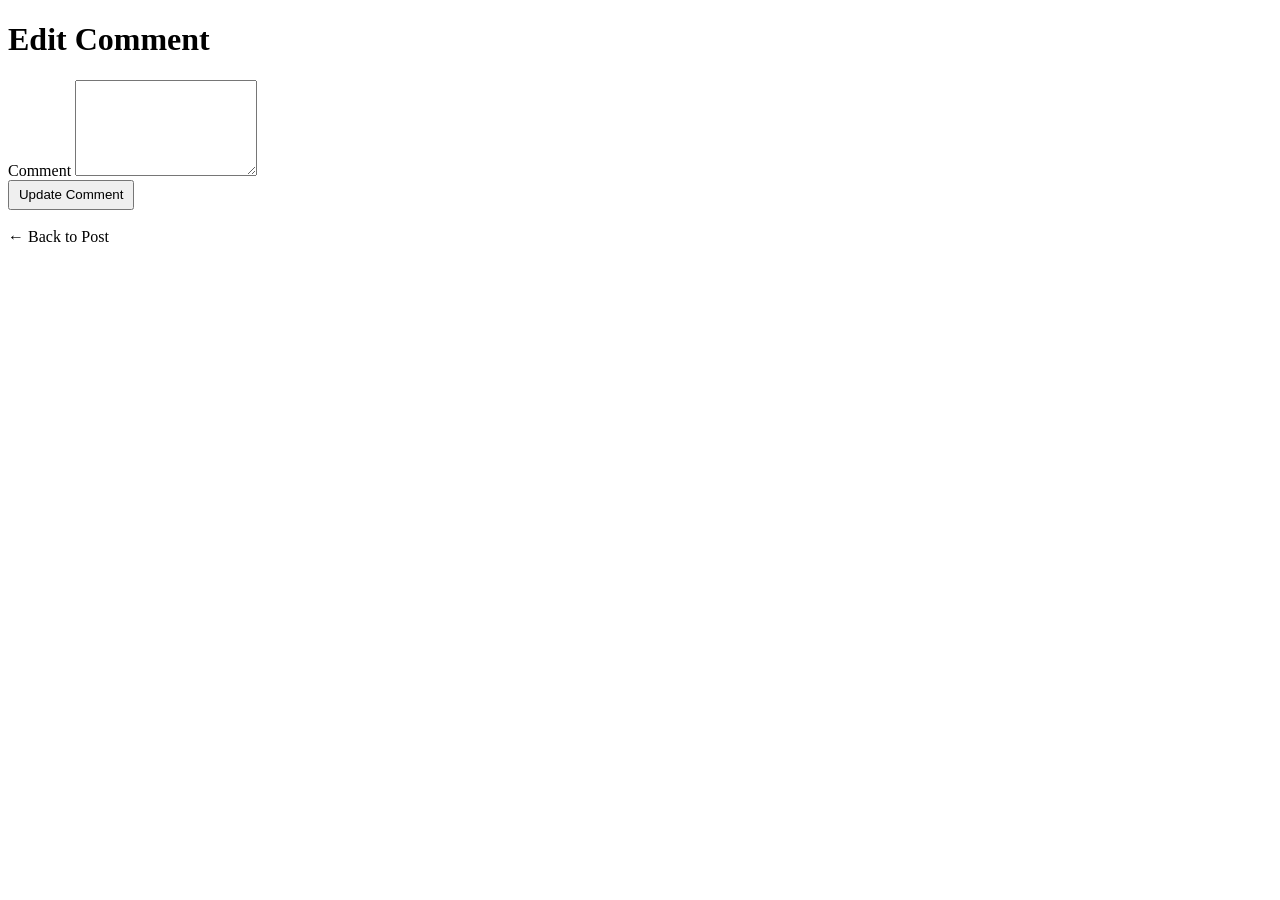
<file: src/main/resources/templates/edit-comment.html>
<!DOCTYPE html>
<html lang="en" xmlns:th="http://www.thymeleaf.org">

<head>
    <meta charset="UTF-8">
    <meta name="viewport" content="width=device-width, initial-scale=1.0">

    <title>Edit Comment</title>
    <link rel="stylesheet" th:href="@{/css/comments.css}">
</head>
<body>
<div class="comment-page">
    <div class="comment-container">
        <h1>Edit Comment</h1>
        <form th:action="@{/posts/{postId}/comments/{commentId}/edit(
                            postId=${postId},
                            commentId=${comment.id})}" method="post" class="comment-form">
            <div class="form-group">
                <label for="comment">Comment</label>
                <textarea id="comment"
                          name="comment" rows="6" required
                          th:text="${comment.comment}">
                </textarea>
            </div>
            <button type="submit" style="width: 10%;height: 30px">
                Update Comment
            </button>
        </form>
        <br>
        <a th:href="@{/posts/{id}(id=${postId})}"
           class="back-link">
            ← Back to Post
        </a>
    </div>
</div>
</body>
</html>
</file>
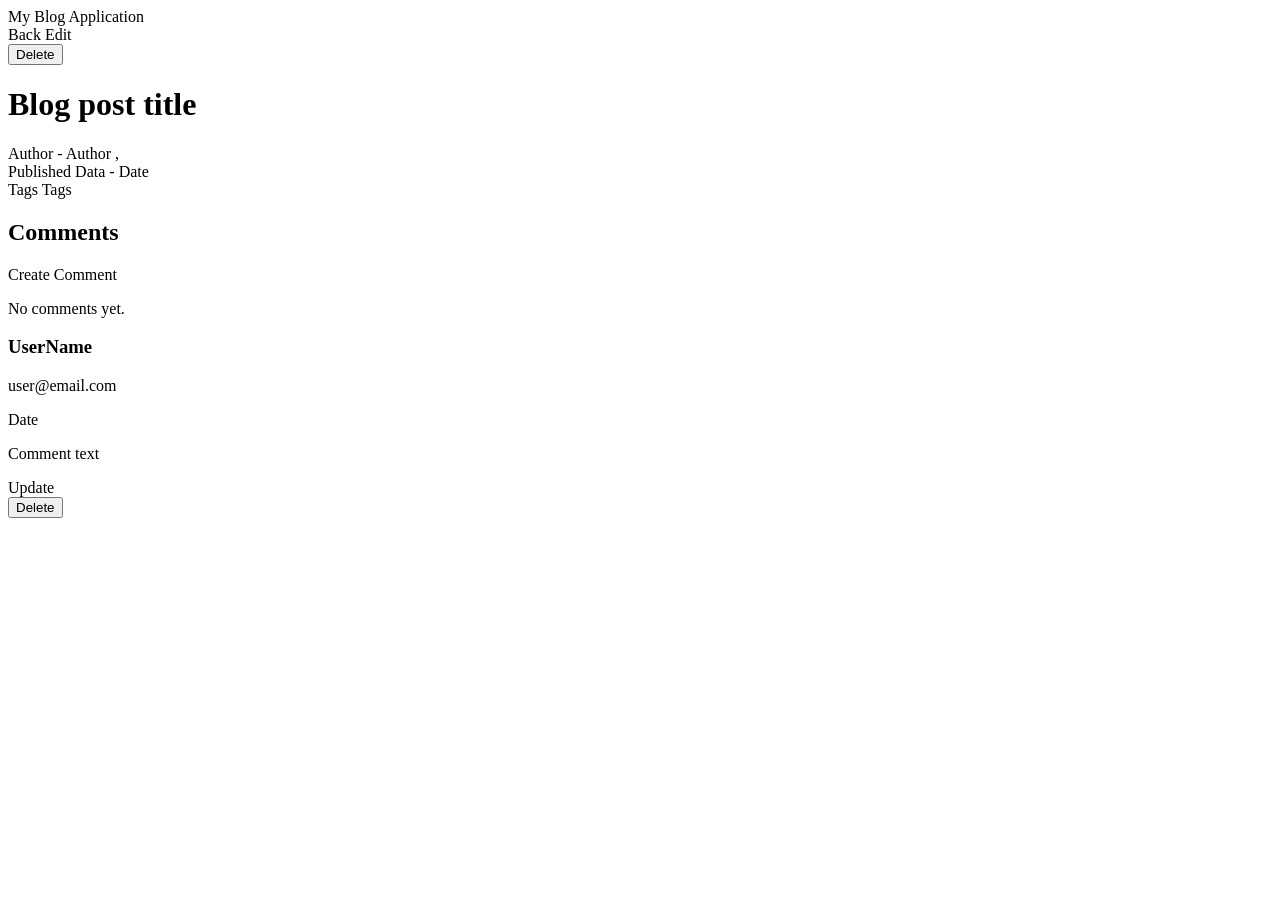
<file: src/main/resources/templates/post.html>
<!DOCTYPE html>
<html lang="en" xmlns:th="http://www.thymeleaf.org"
      xmlns:sec="http://www.thymeleaf.org/extras/spring-security">
<head>
    <meta charset="UTF-8">
    <meta name="viewport" content="width=device-width, initial-scale=1.0">

    <title>My Blog Application</title>

    <link rel="stylesheet" th:href="@{/css/post.css}">
</head>

<body>
<div class="page-container">

    <header class="app-header">

        <div class="app-name">My Blog Application</div>

        <div class="user-block">

<!--            <a th:href="@{/login}" sec:authorize="!isAuthenticated()" class="login">Login</a>-->

<!--            <a th:href="@{/logout}" sec:authorize="isAuthenticated()" class="login">Logout</a>-->

            <a th:href="@{/posts}" class="login">Back</a>

            <a th:href="@{/posts/{id}/edit(id=${post.id})}" class="login"
               th:if="${#authorization.expression('hasRole(''ADMIN'')')
                        or @postSecurity.isOwner(post.id,#authentication)}">Edit
            </a>


            <div th:if="${#authorization.expression('hasRole(''ADMIN'')')
                        or @postSecurity.isOwner(post.id,#authentication)}">

                <form th:action="@{/posts/{id}/delete(id=${post.id})}" method="post"
                    onsubmit="return confirm('Are you sure you want to delete this post?');">

                    <input type="hidden" th:name="${_csrf.parameterName}"
                           th:value="${_csrf.token}"/>
                    <button type="submit" class="login" >Delete</button>

                </form>

            </div>

        </div>

    </header>
    <main class="blog-post">

        <h1 class="post-title" th:text="${post.title}">Blog post title</h1>

        <div class="post-info">

            <span>Author -</span>

            <span th:text="${post.author}">Author</span>

            <span>, </span><br>

            <span>Published Data -</span>

            <span th:text="${post.publishedAt==null?'-':
                        #temporals.format(post.publishedAt,'dd/MM/yyyy HH:mm a')}">Date</span>
        </div>
        <div class="post-content" th:text="${post.content}"></div>
    </main>
    <div class="post-tags">
        Tags
        <span class="tag" th:text="${post.tags}">Tags</span>
    </div>
    <div class="tag-comment">
        <div class="post-comment">
            <div class="comment-header">
                <h2>Comments</h2>
                <a th:href="@{/posts/{id}/comment(id=${post.id})}"
                   class="create-comment-btn">Create Comment</a>
            </div>
            <div class="no-comments" th:if="${#lists.isEmpty(post.comments)}">
                <p>No comments yet.</p>
            </div>
            <div class="comments-list" th:unless="${#lists.isEmpty(post.comments)}">
                <div class="comment" th:each="comment : ${post.comments}">
                    <div class="comment-top">
                        <div>
                            <h3 th:text="${comment.name}">UserName</h3>
                            <p class="comment-email" th:text="${comment.email}">user@email.com</p>
                        </div>
                        <span class="comment-date" th:text="${#temporals.format(comment.createdAt,'dd/MM/yyyy HH:mm a')}">Date
                        </span>
                    </div>
                    <p class="comment-text" th:text="${comment.comment}">Comment text</p>
                    <div class="comment-actions" th:if="${#authorization.expression('hasRole(''ADMIN'')')
                                or @postSecurity.isOwner(post.id,#authentication)}">
                        <a th:href="@{/posts/{postId}/comments/{commentId}/edit(
                                postId=${post.id},commentId=${comment.id})}"
                           class="update-comment">Update</a>
                        <form th:action="@{/posts/{postId}/comments/{commentId}/delete(
                                    postId=${post.id},
                                    commentId=${comment.id})}" method="post"
                              onsubmit="return confirm('Are you sure you want to delete this comment?');"
                              th:if="${#authorization.expression('hasRole(''ADMIN'')')
                                    or @postSecurity.isOwner(post.id,#authentication)}">
                            <button type="submit" class="delete-comment">Delete</button>
                        </form>
                    </div>
                </div>
            </div>
        </div>
    </div>
</div>
</body>
</html>
</file>
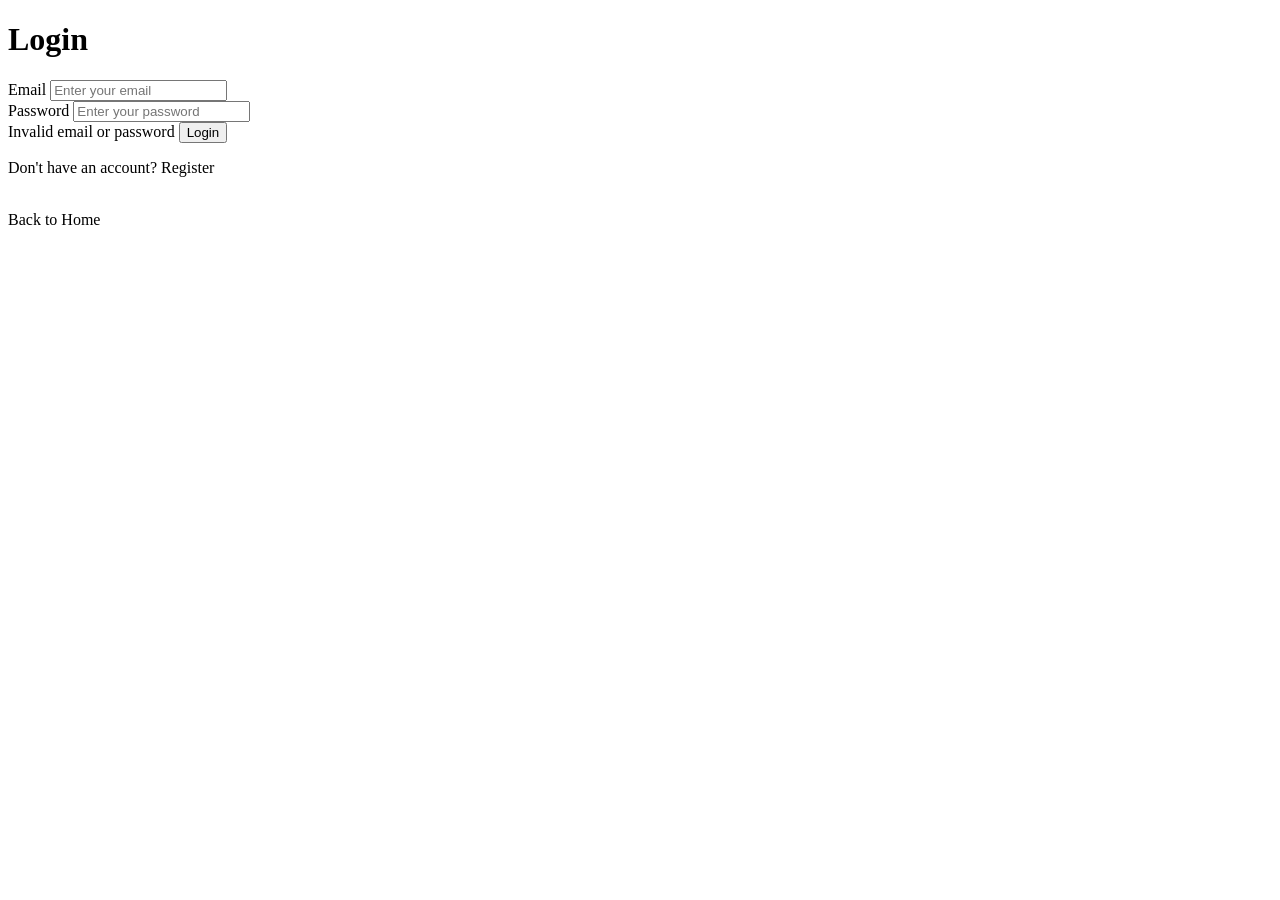
<file: src/main/resources/templates/user-login.html>
<!DOCTYPE html>
<html lang="en" xmlns:th="http://www.thymeleaf.org">
<head>
    <meta charset="UTF-8">
    <meta name="viewport" content="width=device-width, initial-scale=1.0">
    <title>Login</title>
    <link rel="stylesheet" th:href="@{/css/users.css}">
</head>
<body>
<div class="login-container">
    <h1>Login</h1>
    <form th:action="@{/login}" method="post">
        <input type="hidden" th:name="${_csrf.parameterName}"
               th:value="${_csrf.token}"/>
        <div class="form-group">
            <label for="email">Email</label>
            <input type="email" id="email" name="email"
                    placeholder="Enter your email" required>
        </div>
        <div class="form-group">
            <label for="password">Password</label>
            <input type="password" id="password" name="password"
                    placeholder="Enter your password" required>
        </div>
        <span th:if="${param.error}" class="error-message">Invalid email or password</span>
        <button type="submit">Login</button>
    </form>
    <p class="login-link">
        Don't have an account? <a th:href="@{/register}">Register</a>
    </p>
    <br>
    <a th:href="@{/}" class="login-link">Back to Home</a>
</div>
</body>
</html>
</file>
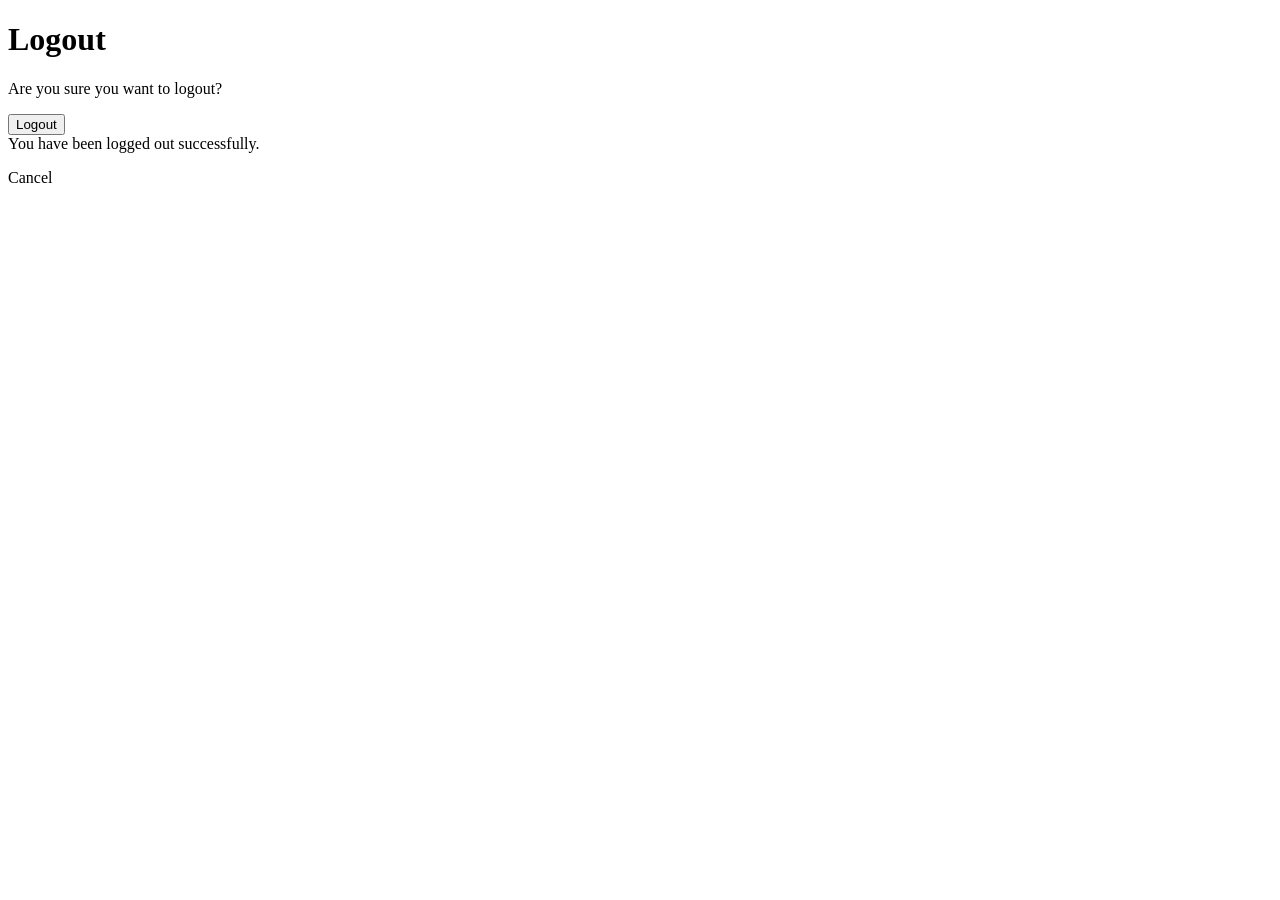
<file: src/main/resources/templates/user-logout.html>
<!DOCTYPE html>
<html lang="en" xmlns:th="http://www.thymeleaf.org"
      xmlns:sec="http://www.thymeleaf.org/extras/spring-security">
<head>
    <meta charset="UTF-8">
    <meta name="viewport" content="width=device-width, initial-scale=1.0">
    <title>Logout</title>
    <link rel="stylesheet" th:href="@{/css/users.css}">
</head>
<body>
<div class="login-container">
    <h1>Logout</h1>
    <p class="logout-message">Are you sure you want to logout?</p>
    <form th:action="@{/logout}" method="post" sec:authorize="isAuthenticated()">
        <input type="hidden" th:name="${_csrf.parameterName}"
               th:value="${_csrf.token}">
        <button type="submit">Logout</button>
    </form>
    <div th:if="${param.logout}">
        You have been logged out successfully.
    </div>
    <p class="login-link"><a th:href="@{/posts}">Cancel</a></p>
</div>
</body>
</html>
</file>
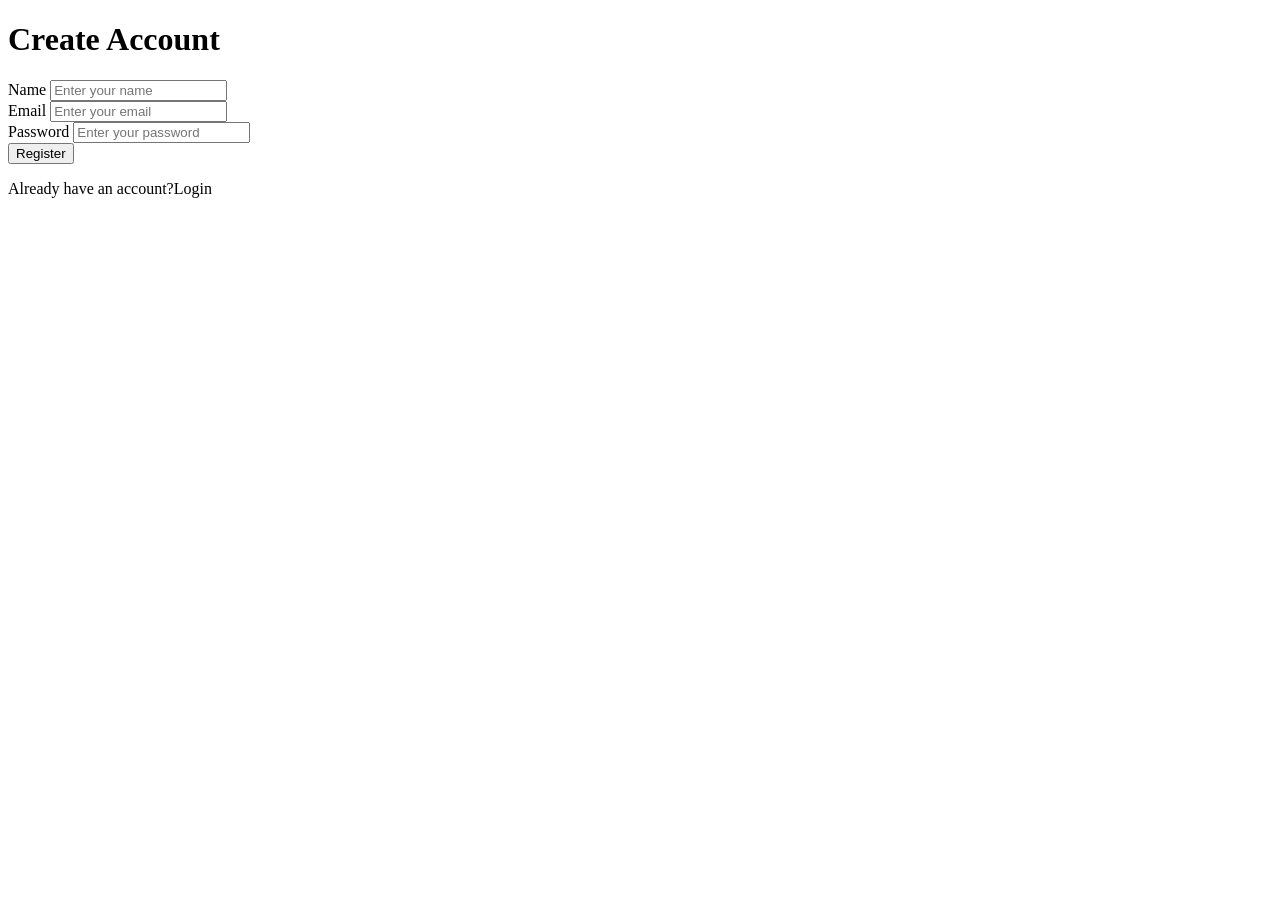
<file: src/main/resources/templates/user-register.html>
<!DOCTYPE html>
<html lang="en" xmlns:th="http://www.thymeleaf.org">
<head>
    <meta charset="UTF-8">
    <meta name="viewport" content="width=device-width, initial-scale=1.0">
    <title>Register</title>
    <link rel="stylesheet" th:href="@{/css/users.css}">
</head>
<body>
<div class="register-container">
    <h1>Create Account</h1>
    <form th:action="@{/register}" method="post" th:object="${user}">
        <div class="form-group">
            <label for="name">Name</label>
            <input type="text" id="name"
                    placeholder="Enter your name" required th:field="*{name}">
            <span class="error-message" th:if="${#fields.hasErrors('name')}"
                    th:errors="*{name}"></span>
        </div>
        <div class="form-group">
            <label for="email">Email</label>
            <input type="email" id="email" th:field="*{email}"
                    placeholder="Enter your email" required>
            <span class="error-message" th:if="${#fields.hasErrors('email')}"
                  th:errors="*{email}"></span>
        </div>
        <div class="form-group">
            <label for="password">Password</label>
            <input type="password" id="password"
                    name="password" placeholder="Enter your password"
                    required>
            <span class="error-message" th:if="${#fields.hasErrors('password')}"
                  th:errors="*{password}"></span>
        </div>
        <button type="submit">Register</button>
    </form>
    <p class="login-link">Already have an account?<a th:href="@{/login}">Login</a>
    </p>
</div>
</body>
</html>
</file>
